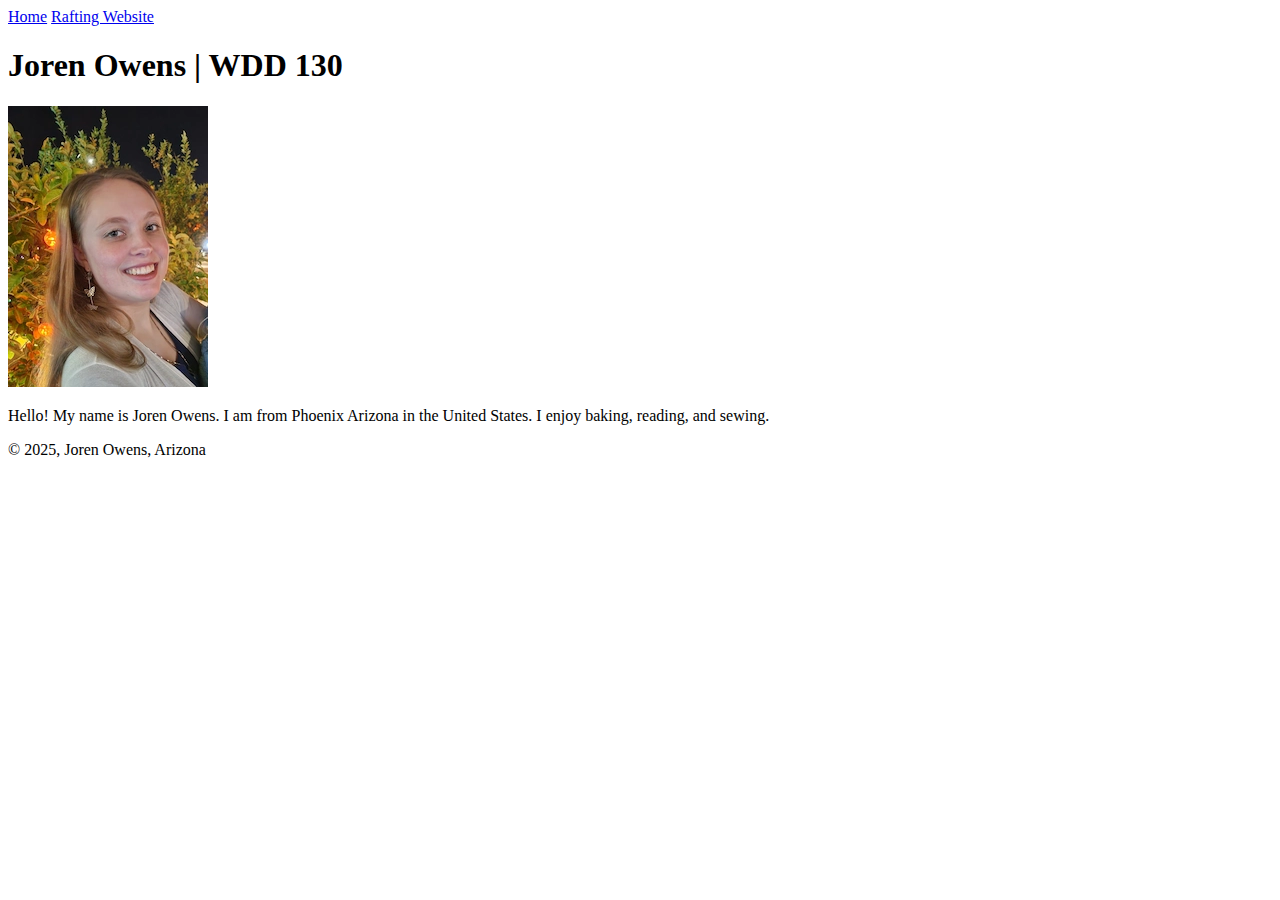
<file: index.html>
<!DOCTYPE html>
<html lang="en-US">
    <head>
        <meta charset="UTF-8">
        <meta name="viewport" content="width=device-width, initial-scale=1.0">
        <title> Joren Owens | WDD 130 </title>
    </head>

    <body>
        <header>
            <nav>
                <a href="#">Home</a>
                <a href="wwr">Rafting Website</a>
            </nav>
        </header>

        <main>
            <h1> Joren Owens | WDD 130 </h1>
            <img src="images/profile.webp" alt="Joren Owens" width="200">
            <p> Hello! My name is Joren Owens. I am from Phoenix Arizona in the United States. I enjoy baking, reading, and sewing.</p>
        </main>

        <footer>
            <p> © 2025, Joren Owens, Arizona </p>
        </footer>
    </body>
</html>
</file>
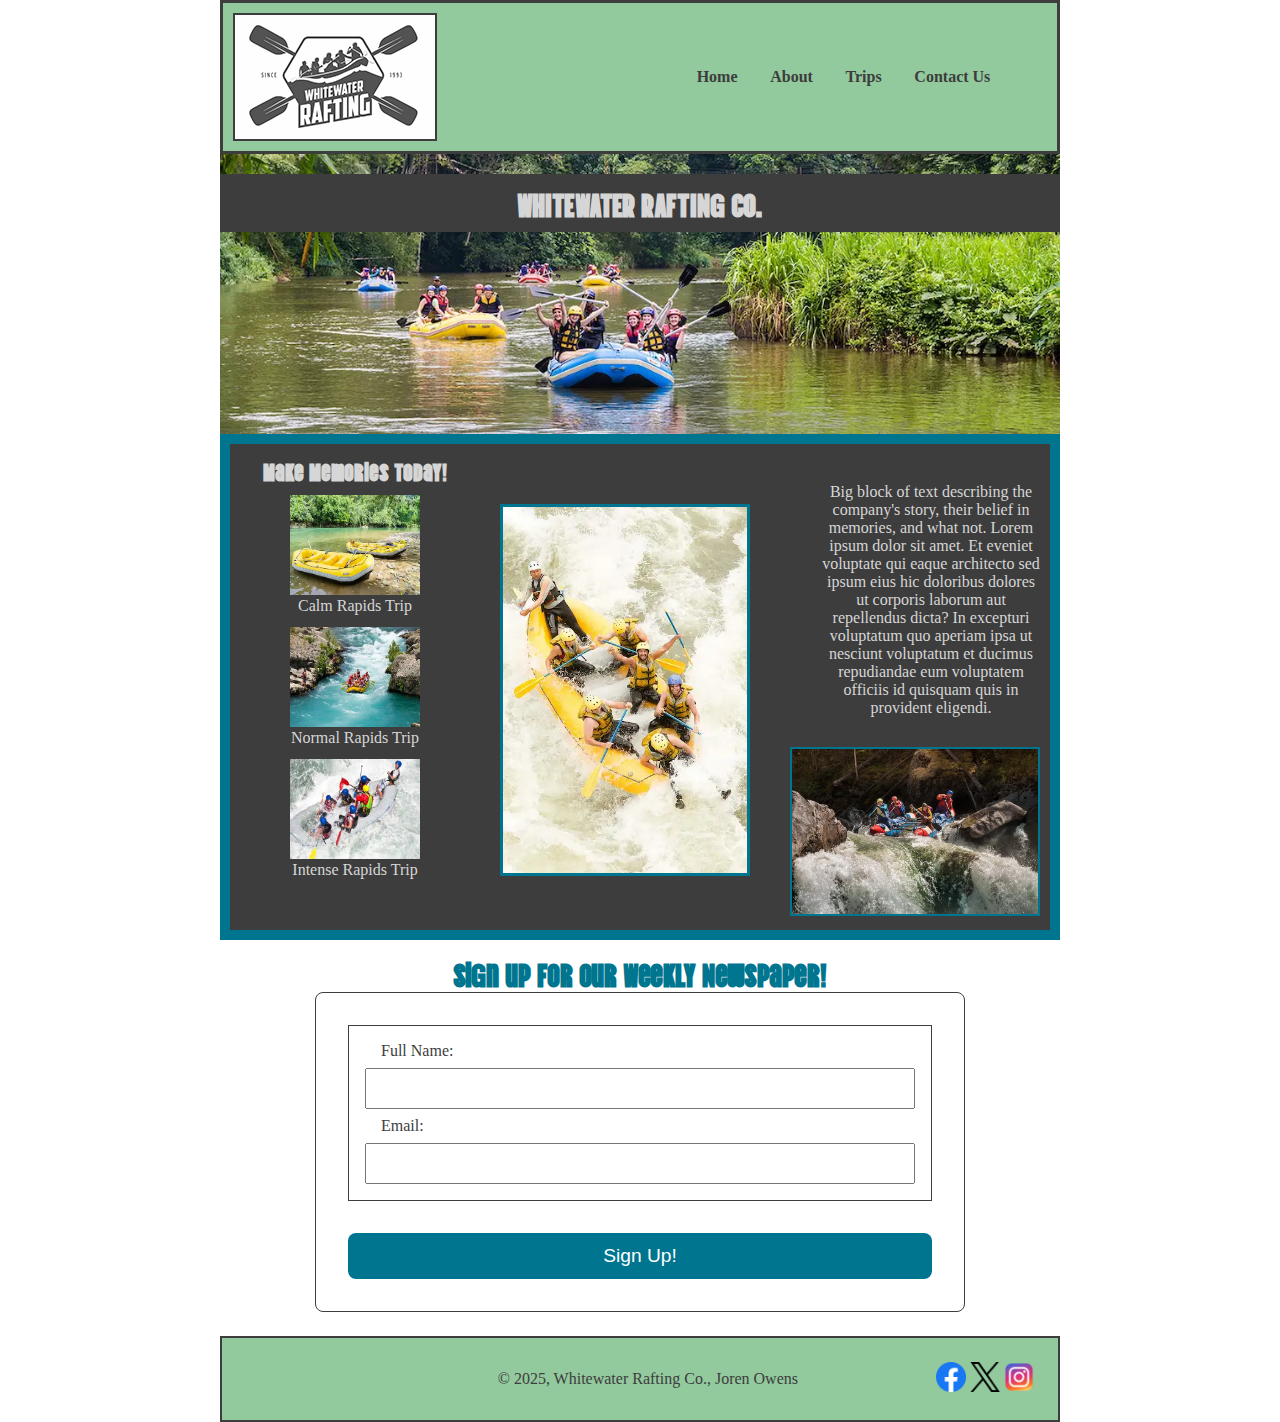
<file: wwr/index.html>
<!DOCTYPE html>
<html lang="en">

    <head>
        <meta charset="UTF-8">
        <meta name="viewport" content="width=device-width, initial-scale=1.0">
        <title>Joren Owens | Whitewater Rafting Home Page</title>
        <meta name="description" content="A Home page for the Whitewater Rafting company's website." >
        <meta name="author" content="Joren Owens" >
        <link rel="stylesheet" href="styles/rafting.css">
        <link rel="preconnect" href="https://fonts.googleapis.com">
        <link rel="preconnect" href="https://fonts.gstatic.com" crossorigin>
        <link href="https://fonts.googleapis.com/css2?family=Tinos:ital,wght@0,400;0,700;1,400;1,700&family=Vina+Sans&display=swap" rel="stylesheet">
    </head>

    <body>
        <header> 
            <img src="images/rafting-logo-image.webp" alt="Whitewater Rafting Company Logo" class = "logo_img">
            
            <nav> 
                <ul class = "navigation">
                    <li><a href="index.html"> Home </a></li>
                    <li><a href="about.html"> About </a></li>
                    <li><a href="trips.html"> Trips </a></li>
                    <li><a href="contact.html"> Contact Us </a></li>
                </ul>
            </nav>
        </header>
    
        <main>
            <div class="hero">
                <img src="images/rafting_hero-img.webp" alt="Whitewater Rafting Background">
                <h1>WHITEWATER RAFTING CO.</h1>
            </div>
            
            <div class = "wrapper">
                <section class="section">
                    <h3> Make Memories Today! </h3>
                    <div class = "trips">
                        <figure>
                            <img src="images/picnic_trip.webp" alt="Calm trip with a picnic">
                            <a href="trips.html">  Calm Rapids Trip  </a>
                        </figure>

                        <figure>
                            <img src="images/normal_trip.webp" alt="Normal difficuly trip">
                            <a href="trips.html"> Normal Rapids Trip </a>
                        </figure>
                    
                        <figure>
                            <img src="images/intense_rapids_trip.webp" alt="Intense Rapids Trip">
                            <a href="trips.html"> Intense Rapids Trip </a>
                        </figure>
                    </div>
                </section>
            
                <section>
                    <img class = "info" src="images/rafting_excitement.webp" alt = "Rafting information image.">
                </section>

                <section>
                    <p class = "text-info"> Big block of text describing the company's story, their belief in memories, and what not. Lorem ipsum dolor sit amet.
                         Et eveniet voluptate qui eaque architecto sed ipsum eius hic doloribus dolores ut corporis laborum aut repellendus dicta? In excepturi 
                         voluptatum quo aperiam ipsa ut nesciunt voluptatum et ducimus repudiandae eum voluptatem officiis id quisquam quis in provident eligendi. </p>
                    <img class="text-info-img" src = "images/rafting_info.webp" alt="excited customers">
                </section> 
            </div>

            <section>
                <h2> Sign up for our Weekly Newspaper! </h2>
                <form>
                    <fieldset>
                        <label for="fullname">Full Name:</label>
                        <input type="text" id="fullname" name="fullname">
                        <label for="useremail">Email:</label>
                        <input type="email" id="useremail" name="useremail">
                    </fieldset>

                    <button type="submit">Sign Up!</button>
                </form>
            </section>
            
        </main>



   

        <footer>
            <p>© 2025, Whitewater Rafting Co., Joren Owens </p>
            <nav class="socialmedia">
                <a href="https://facebook.com">
                    <img src="images/facebook-icon-img.webp" alt="Facebook">
                </a>
                <a href="https://x.com">
                    <img src="images/x-icon-img.webp" alt="X">
                </a>
                <a href="https://instagram.com">
                    <img src="images/instagram-icon-img.webp" alt="Instagram">
                </a>
            </nav>
            
        </footer>
    </body>
</html>
</file>
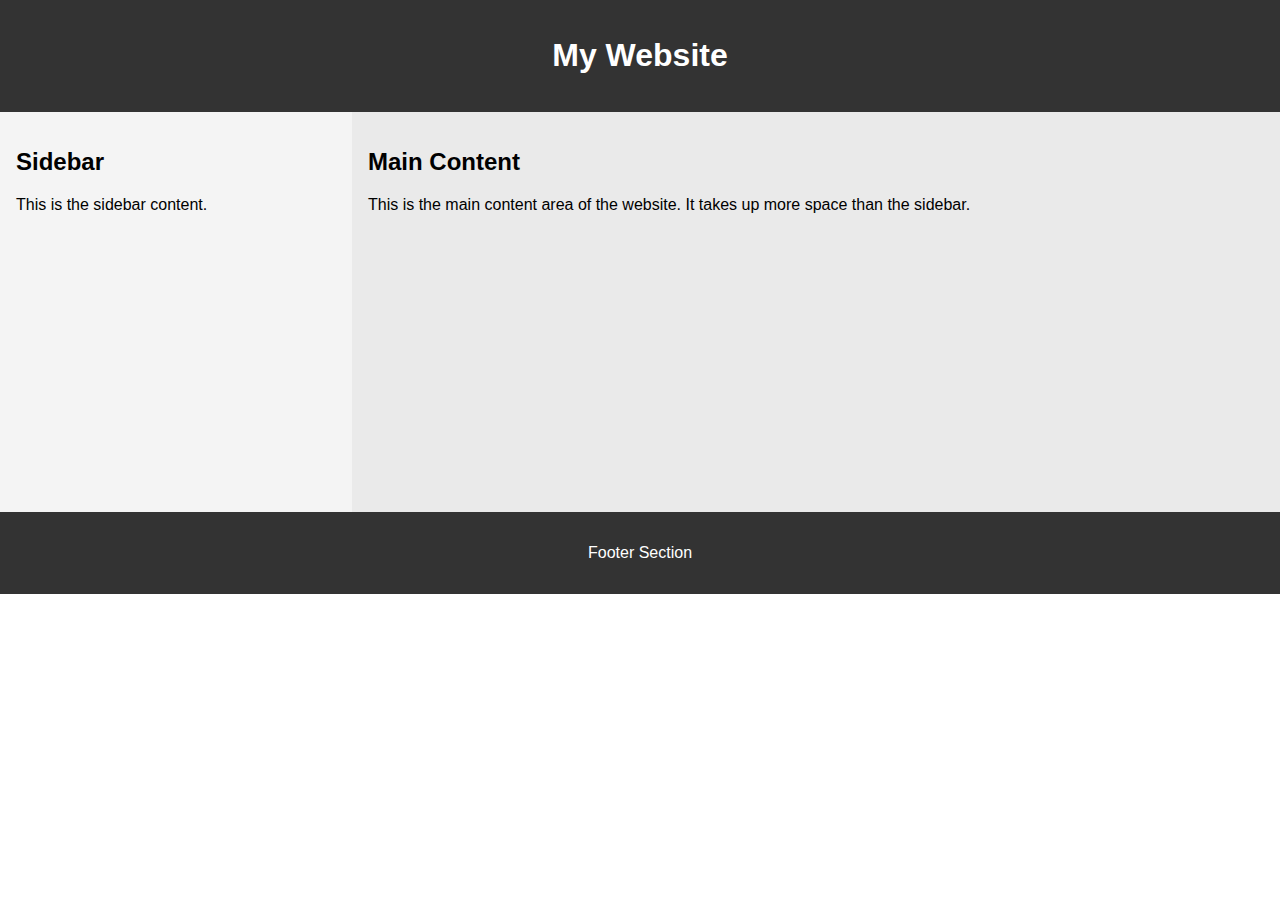
<file: test.html>
<!DOCTYPE html>
<html lang="en">
<head>
  <meta charset="UTF-8">
  <meta name="viewport" content="width=device-width, initial-scale=1.0">
  <title>Two-Column Flex Layout</title>
  <style>
    body {
      margin: 0;
      font-family: Arial, sans-serif;
    }

    header,
    footer {
      background-color: #333;
      color: white;
      text-align: center;
      padding: 1em;
    }

    .container {
      display: flex;
      min-height: 400px;
    }

    aside {
      width: 25%;
      background-color: #f4f4f4;
      padding: 1em;
    }

    main {
      flex-grow: 1;
      background-color: #eaeaea;
      padding: 1em;
    }

    footer {
      background-color: #333;
      padding: 1em;
    }
  </style>
</head>
<body>
  <header>
    <h1>My Website</h1>
  </header>

  <div class="container">
    <aside>
      <h2>Sidebar</h2>
      <p>This is the sidebar content.</p>
    </aside>

    <main>
      <h2>Main Content</h2>
      <p>This is the main content area of the website. It takes up more space than the sidebar.</p>
    </main>
  </div>

  <footer>
    <p>Footer Section</p>
  </footer>
</body>
</html>
</file>
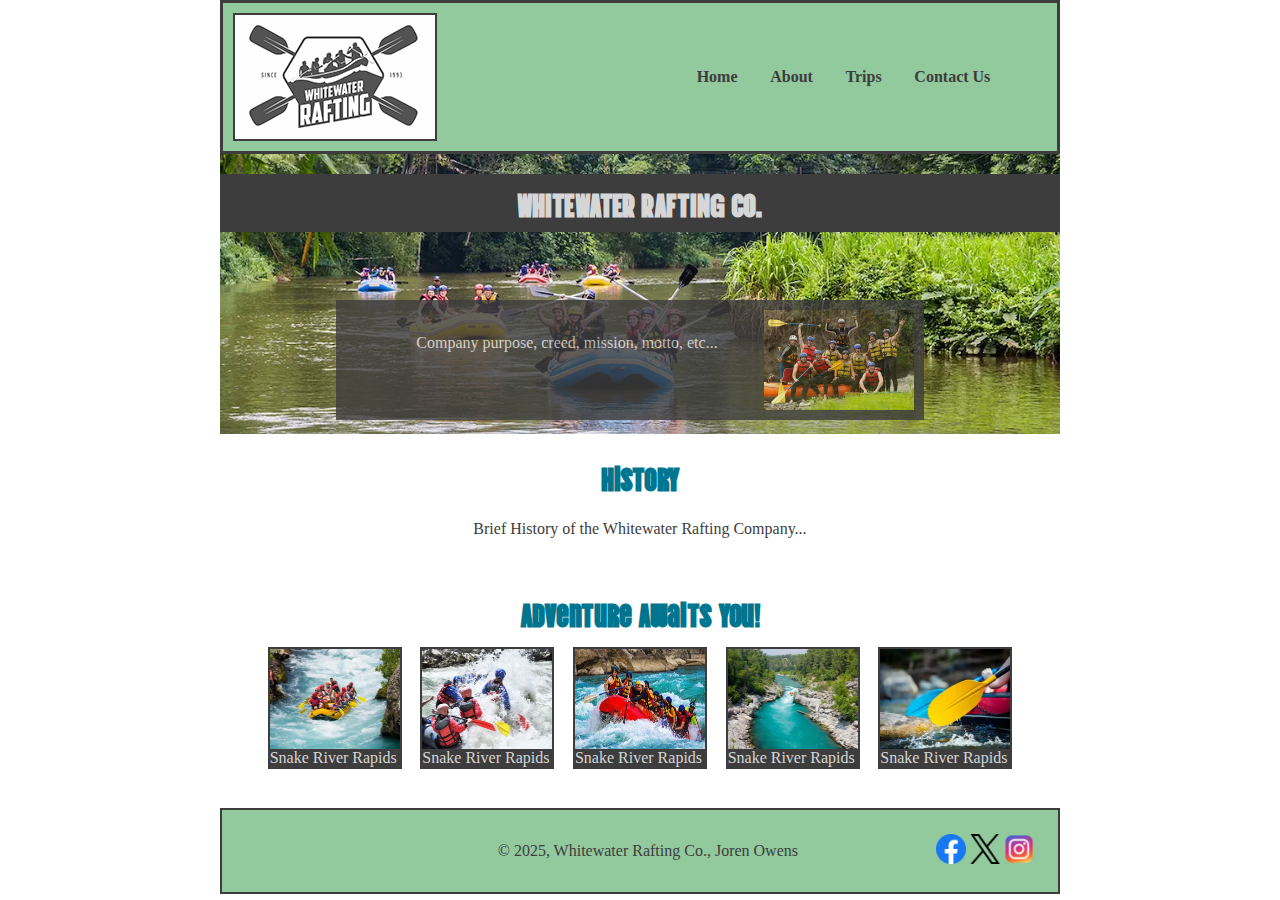
<file: wwr/about.html>
<!DOCTYPE html>
<html lang="en">

    <head>
        <meta charset="UTF-8">
        <meta name="viewport" content="width=device-width, initial-scale=1.0">
        <title>Joren Owens | Whitewater Rafting About Us</title>
        <meta name="description" content="An about page for the Whitewater Rafting company's website." >
        <meta name="author" content="Joren Owens" >
        <link rel="stylesheet" href="styles/rafting.css">
        <link rel="preconnect" href="https://fonts.googleapis.com">
        <link rel="preconnect" href="https://fonts.gstatic.com" crossorigin>
        <link href="https://fonts.googleapis.com/css2?family=Tinos:ital,wght@0,400;0,700;1,400;1,700&family=Vina+Sans&display=swap" rel="stylesheet">
    </head>

    <body>
        <header> 
            <img src="images/rafting-logo-image.webp" alt="Whitewater Rafting Company Logo" class = "logo_img"/>
            
            <nav> 
                <ul class = "navigation">
                    <li><a href="index.html"> Home </a></li>
                    <li><a href="about.html"> About </a></li>
                    <li><a href="trips.html"> Trips </a></li>
                    <li><a href="contact.html"> Contact Us </a></li>
                </ul>
            </nav>
        </header>
    
        <main>
            <div class="hero">
                <img src="images/rafting_hero-img.webp" alt="Whitewater Rafting Background"/>
                <h1>WHITEWATER RAFTING CO.</h1>
                <article>
                    <img src="images/happy-customer-img.webp" alt="Happy Customers Taking a Picture"/>
                    <p> Company purpose, creed, mission, motto, etc... </p>
                </article>
            </div>

            <section class = "history">
                <h2> History </h2>
                <p class = "history-paragraph"> Brief History of the Whitewater Rafting Company...</p>
            </section>

            <section class = "adv">
                <h2> Adventure Awaits You! </h2>
                <div class = "adventure">
                    <figure>
                        <img src="images/wwr-image-1.webp" alt="Whitewater Rafting Example 1"/>
                        <figcaption> Snake River Rapids </figcaption>
                    </figure>

                    <figure>
                        <img src="images/wwr-image-2.webp" alt="Whitewater Rafting Example 2"/>
                        <figcaption> Snake River Rapids </figcaption>
                    </figure>
                    
                    <figure>
                        <img src="images/wwr-image-3.webp" alt="Whitewater Rafting Example 3"/>
                        <figcaption> Snake River Rapids </figcaption>
                    </figure>

                    <figure>
                        <img src="images/wwr-image-4.webp" alt="Whitewater Rafting Example 4"/>
                        <figcaption> Snake River Rapids </figcaption>
                    </figure>
                    
                    <figure>
                        <img src="images/wwr-image-5.webp" alt="Whitewater Rafting Example 5"/>
                        <figcaption> Snake River Rapids </figcaption>
                    </figure>
                </div>
            </section>
        </main>

   

        <footer>
            <p>© 2025, Whitewater Rafting Co., Joren Owens </p>
            <nav class="socialmedia">
                <a href="https://facebook.com">
                    <img src="images/facebook-icon-img.webp" alt="Facebook"/>
                </a>
                <a href="https://x.com">
                    <img src="images/x-icon-img.webp" alt="X"/>
                </a>
                <a href="https://instagram.com">
                    <img src="images/instagram-icon-img.webp" alt="Instagram"/>
                </a>
            </nav>
            
        </footer>
    </body>
</html>
</file>
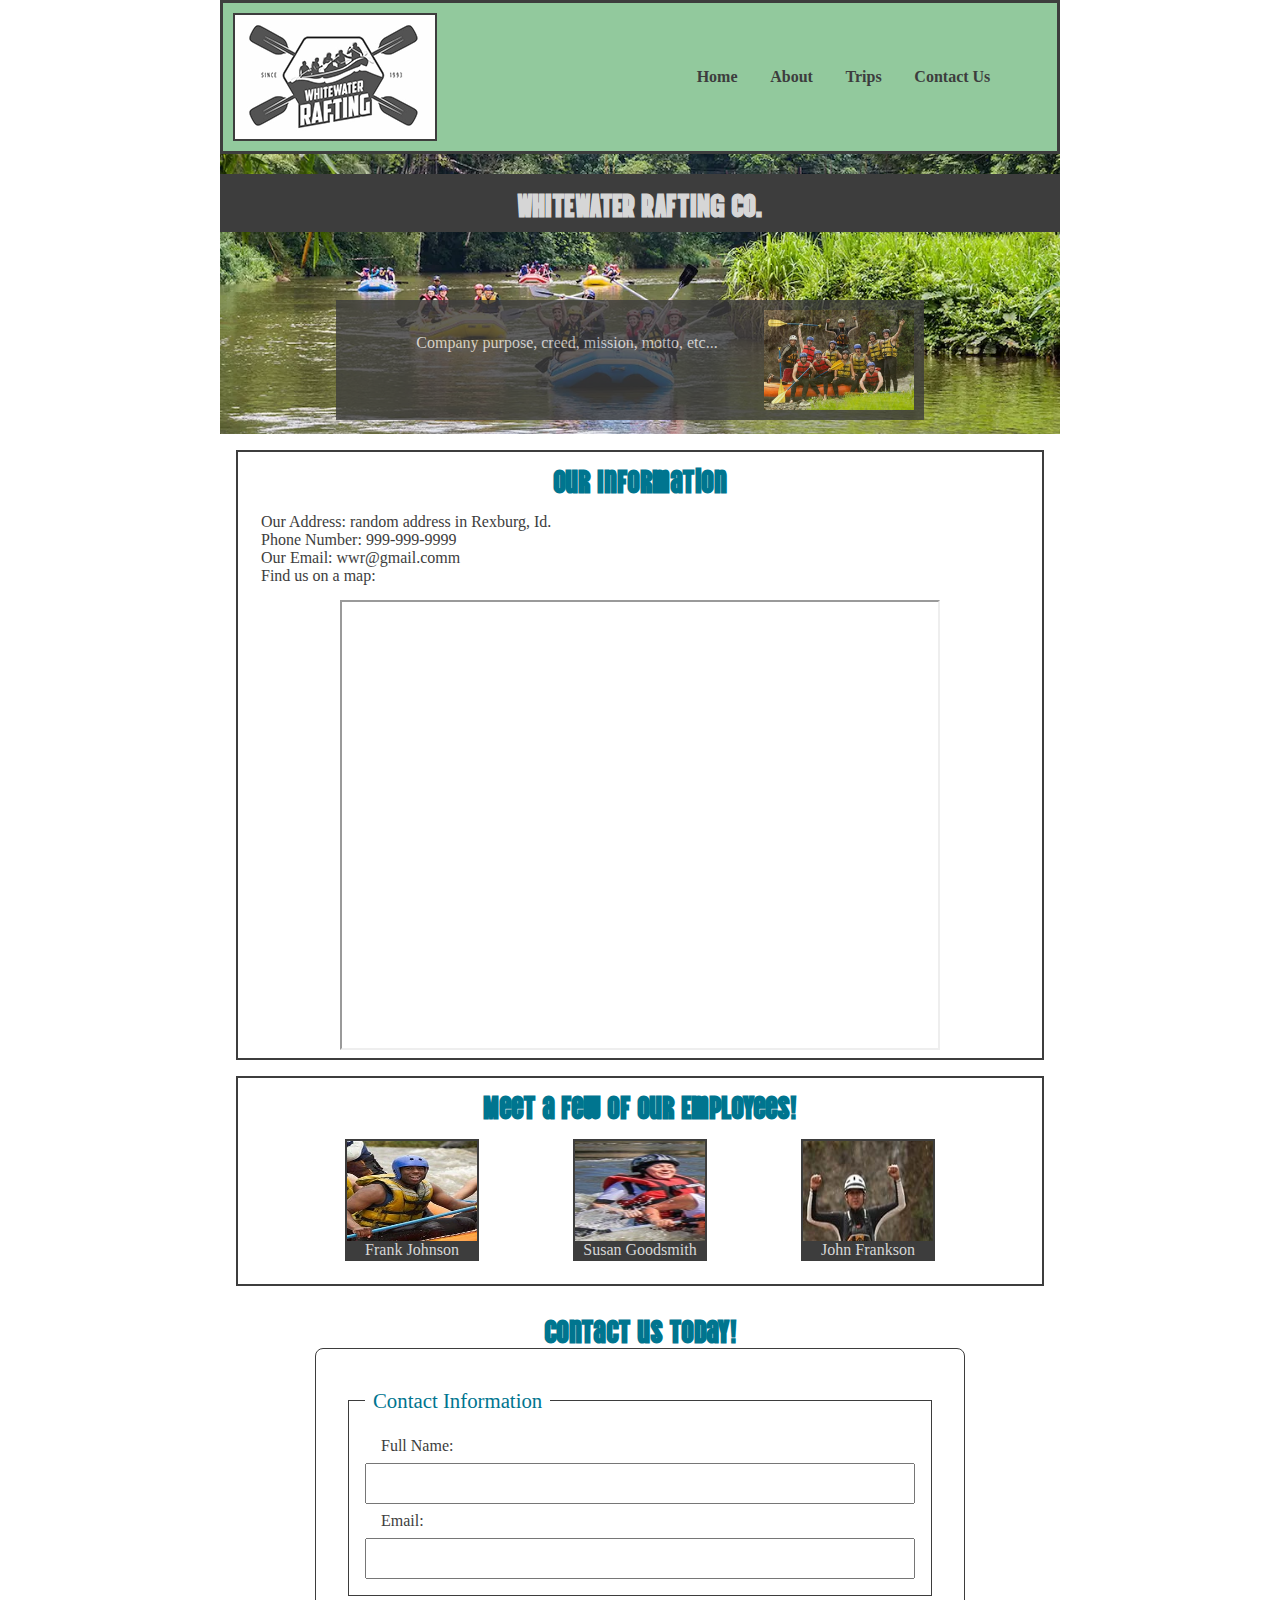
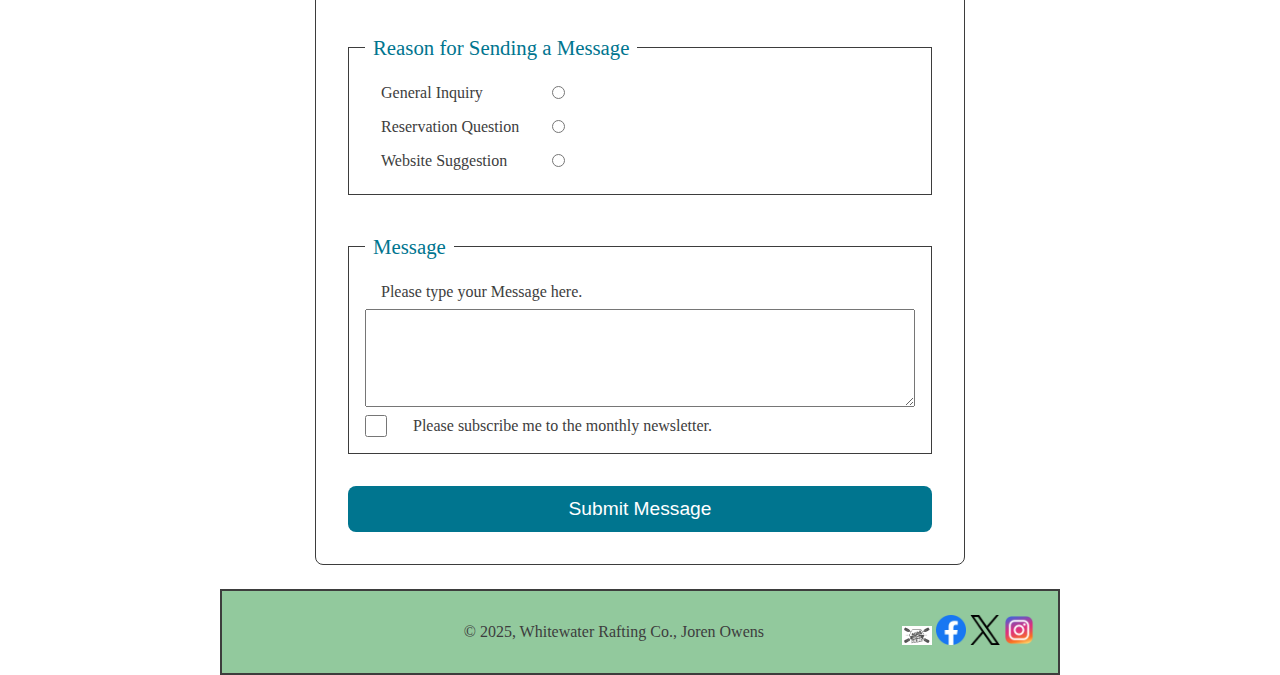
<file: wwr/contact.html>
<!DOCTYPE html>
<html lang="en">

    <head>
        <meta charset="UTF-8">
        <meta name="viewport" content="width=device-width, initial-scale=1.0">
        <title>Joren Owens | Whitewater Rafting Contact Us</title>
        <meta name="description" content="A contact page for the Whitewater Rafting company's website." >
        <meta name="author" content="Joren Owens" >
        <link rel="stylesheet" href="styles/rafting.css">
        <link rel="preconnect" href="https://fonts.googleapis.com">
        <link rel="preconnect" href="https://fonts.gstatic.com" crossorigin>
        <link href="https://fonts.googleapis.com/css2?family=Tinos:ital,wght@0,400;0,700;1,400;1,700&family=Vina+Sans&display=swap" rel="stylesheet">
    </head>

    <body>
        <header> 
            <img src="images/rafting-logo-image.webp" alt="Whitewater Rafting Company Logo" class = "logo_img">
            
            <nav> 
                <ul class = "navigation">
                    <li><a href="index.html"> Home </a></li>
                    <li><a href="about.html"> About </a></li>
                    <li><a href="trips.html"> Trips </a></li>
                    <li><a href="contact.html"> Contact Us </a></li>
                </ul>
            </nav>
        </header>
    
        <main>
            <div class="hero">
                <img src="images/rafting_hero-img.webp" alt="Whitewater Rafting Background">
                <h1>WHITEWATER RAFTING CO.</h1>
                <article>
                    <img src="images/happy-customer-img.webp" alt="Happy Customers Taking a Picture">
                    <p> Company purpose, creed, mission, motto, etc... </p>
                </article>
            </div>

            <section class="section">
                <h2> Our Information </h2>
                <ul class = "contact">
                    <li> Our Address: random address in Rexburg, Id. </li>
                    <li> Phone Number: 999-999-9999 </li>
                    <li> Our Email: wwr@gmail.comm </li>  
                    <li> Find us on a map: </li> 
                </ul>

                <div class="map">
                    <iframe src="https://www.google.com/maps/embed?pb=!1m14!1m12!1m3!1d6845.335654796274!2d-111.81405978637603!3d43.83283561414204!2m3!1f0!2f0!3f0!3m2!1i1024!2i768!4f13.1!5e0!3m2!1sen!2sus!4v1749171961267!5m2!1sen!2sus" 
                    width="600" height="450"  allowfullscreen="" loading="lazy" referrerpolicy="no-referrer-when-downgrade"></iframe>

                </div>
            </section>

            <section class = "section">
                <h2> Meet a few of our Employees! </h2>
                <div class = "employees">
                    <figure>
                        <img src="images/Employee1.webp" alt="Happy Employee 1">
                        <figcaption> Frank Johnson </figcaption>
                    </figure>

                    <figure>
                        <img src="images/Employee2.webp" alt="Happy Employee 2">
                        <figcaption> Susan Goodsmith </figcaption>
                    </figure>
                    
                    <figure>
                        <img src="images/Employee3.webp" alt="Happy Employee 3">
                        <figcaption> John Frankson </figcaption>
                    </figure>
                </div>
            </section>

            <section>
                <h2> Contact us today! </h2>
                <form>
                    <fieldset>
                        <legend> Contact Information </legend>
                        <label for="fullname">Full Name:</label>
                        <input type="text" id="fullname" name="fullname">
                        <label for="useremail">Email:</label>
                        <input type="email" id="useremail" name="useremail">
                    </fieldset>

                    <fieldset>
                        <legend>Reason for Sending a Message</legend>

                        <div class="radio-option">
                            <label for="genquestion">General Inquiry</label>
                            <input type="radio" id="genquestion" name="reason" value="general">
                        </div>

                        <div class="radio-option">
                            <label for="resquestion">Reservation Question</label>
                            <input type="radio" id="resquestion" name="reason" value="reservation">
                        </div>

                        <div class="radio-option">
                            <label for="websuggestion">Website Suggestion</label>
                            <input type="radio" id="websuggestion" name="reason" value="suggestion">
                        </div>
                    </fieldset>

                    <fieldset>
                        <legend> Message </legend>
                        <label for="feedback">Please type your Message here. </label>
                        <textarea id="feedback" name="feedback" rows="4" placeholder=""></textarea>
                        <div class="subscribe">
                            <input type="checkbox" id="subscribe" name="subscribe">
                            <label for="subscribe">Please subscribe me to the monthly newsletter.</label>
                        </div>
                    </fieldset>

                    <button type="submit">Submit Message</button>
                </form>
            </section>
        </main>

   

        <footer>
            <p>© 2025, Whitewater Rafting Co., Joren Owens </p>
            <nav class="socialmedia">
                <a href="https://app.moqups.com/A96tbU2ss153JZxP5NGVFPNJPRfXLV2e/view/page/ad64222d5" >
                    <img src="images/rafting-logo-image.webp" alt="wireframe">
                </a>
                <a href="https://facebook.com">
                    <img src="images/facebook-icon-img.webp" alt="Facebook">
                </a>
                <a href="https://x.com">
                    <img src="images/x-icon-img.webp" alt="X">
                </a>
                <a href="https://instagram.com">
                    <img src="images/instagram-icon-img.webp" alt="Instagram">
                </a>
            </nav>
            
        </footer>
    </body>
</html>
</file>
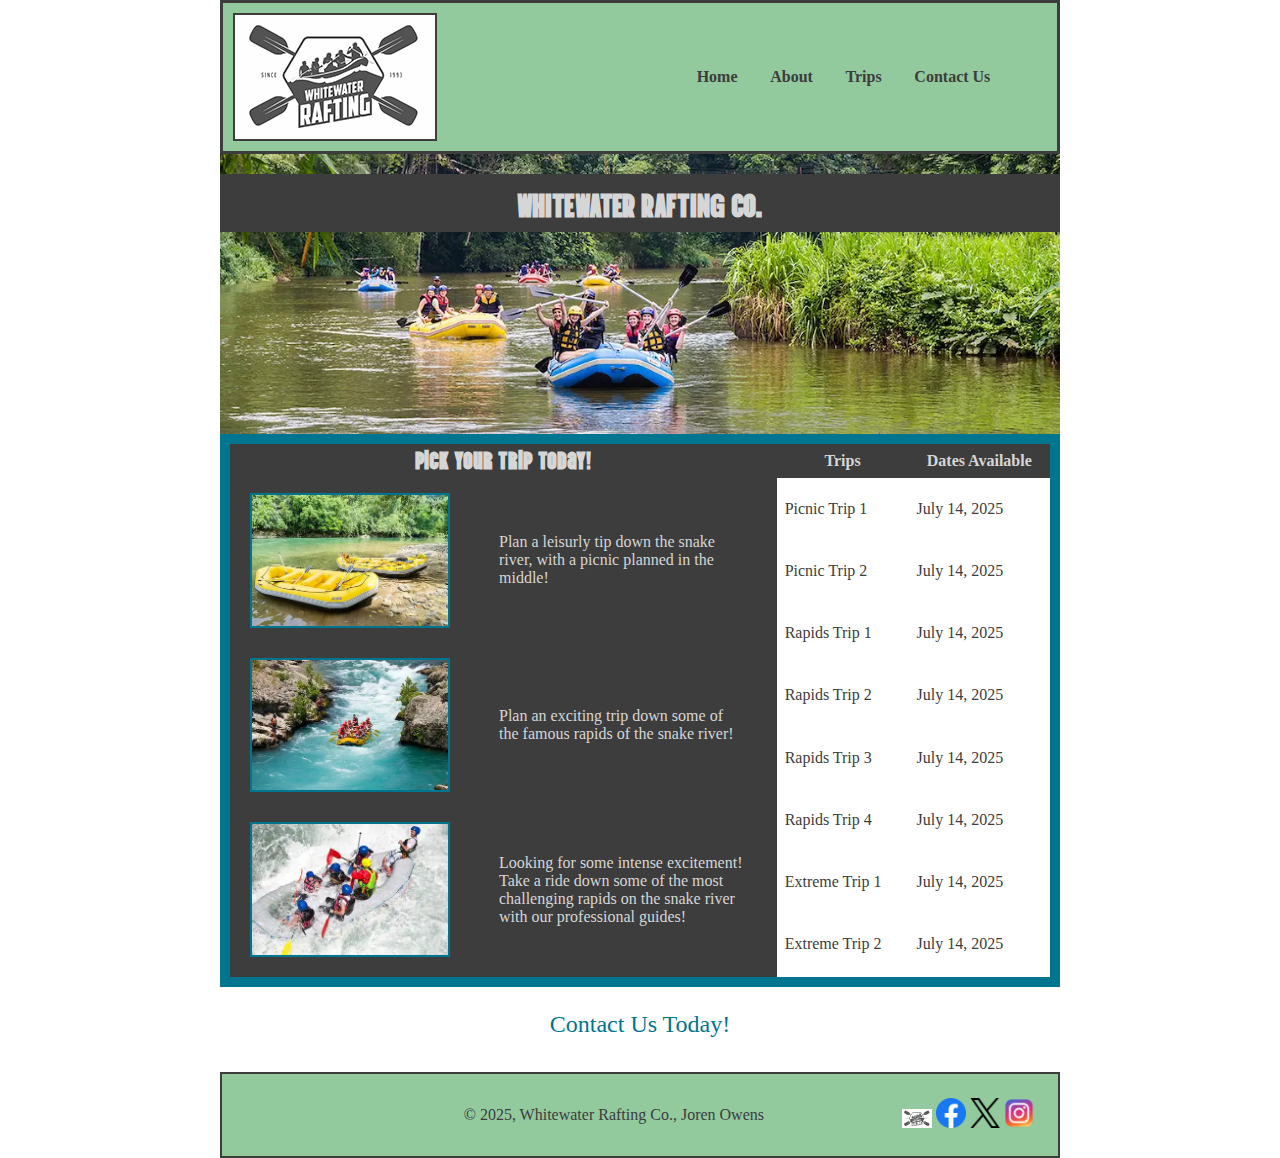
<file: wwr/trips.html>
<!DOCTYPE html>
<html lang="en">

    <head>
        <meta charset="UTF-8">
        <meta name="viewport" content="width=device-width, initial-scale=1.0">
        <title>Joren Owens | Whitewater Rafting Trips</title>
        <meta name="description" content="A trip planning page for the Whitewater Rafting company's website." >
        <meta name="author" content="Joren Owens" >
        <link rel="stylesheet" href="styles/rafting.css">
        <link rel="preconnect" href="https://fonts.googleapis.com">
        <link rel="preconnect" href="https://fonts.gstatic.com" crossorigin>
        <link href="https://fonts.googleapis.com/css2?family=Tinos:ital,wght@0,400;0,700;1,400;1,700&family=Vina+Sans&display=swap" rel="stylesheet">
    </head>

    <body>
        <header> 
            <img src="images/rafting-logo-image.webp" alt="Whitewater Rafting Company Logo" class = "logo_img">
            
            <nav> 
                <ul class = "navigation">
                    <li><a href="index.html"> Home </a></li>
                    <li><a href="about.html"> About </a></li>
                    <li><a href="trips.html"> Trips </a></li>
                    <li><a href="contact.html"> Contact Us </a></li>
                </ul>
            </nav>
        </header>
    
        <main>
            <div class="hero">
                <img src="images/rafting_hero-img.webp" alt="Whitewater Rafting Background">
                <h1>WHITEWATER RAFTING CO.</h1>
            </div>

             <div class = "wrapper-1">
                <section>
                    <h3> Pick Your Trip Today! </h3>
                    <div class = "plan">
                        <figure>
                            <img src="images/picnic_trip.webp" alt="Calm trip with a picnic">
                            <p> Plan a leisurly tip down the snake river, with a picnic planned in the middle! </p>
                        </figure>

                        <figure>
                            <img src="images/normal_trip.webp" alt="Normal difficuly trip">
                            <p> Plan an exciting trip down some of the famous rapids of the snake river!</p>
                        </figure>
                    
                        <figure>
                            <img src="images/intense_rapids_trip.webp" alt="Intense Rapids Trip">
                            <p> Looking for some intense excitement! Take a ride down some of the most challenging rapids on the 
                                snake river with our professional guides!</p>
                        </figure>
                    </div>
                </section>
                    
                <table>
                    <thead>
                        <tr>
                            <th>Trips</th>
                            <th>Dates Available</th>
                        </tr>
                    </thead>
                    <tbody>
                        <tr>
                            <td>Picnic Trip 1</td>
                            <td> July 14, 2025 </td>
                        </tr>
                        <tr>
                            <td>Picnic Trip 2</td>
                            <td>July 14, 2025</td>
                        </tr>
                        <tr>
                            <td> Rapids Trip 1 </td>
                            <td>July 14, 2025</td>
                        </tr>
                        <tr>
                            <td>Rapids Trip 2</td>
                            <td>July 14, 2025</td>
                        </tr>
                        <tr>
                            <td>Rapids Trip 3</td>
                            <td>July 14, 2025</td>
                        </tr>
                        <tr>
                            <td>Rapids Trip 4</td>
                            <td>July 14, 2025</td>
                        </tr>
                        <tr>
                            <td>Extreme Trip 1</td>
                            <td>July 14, 2025</td>
                        </tr>
                        <tr>
                            <td>Extreme Trip 2</td>
                            <td>July 14, 2025</td>
                        </tr>
                    </tbody>
                </table> 
            </div>

            <section  class = "contact-link">
                <a href="contact.html"> Contact Us Today! </a>
            </section>
        </main>

   

        <footer>
            <p>© 2025, Whitewater Rafting Co., Joren Owens </p>
            <nav class="socialmedia">
                <a href="images/trips-wireframe.webp" >
                    <img src="images/rafting-logo-image.webp" alt="wireframe">
                </a>
                <a href="https://facebook.com">
                    <img src="images/facebook-icon-img.webp" alt="Facebook">
                </a>
                <a href="https://x.com">
                    <img src="images/x-icon-img.webp" alt="X">
                </a>
                <a href="https://instagram.com">
                    <img src="images/instagram-icon-img.webp" alt="Instagram">
                </a>
            </nav>
            
        </footer>
    </body>
</html>
</file>
<file: wwr/styles/rafting.css>
:root{
    --primary-color: #00758f;    /* Cerulean */
    --secondary-color:  #3D3D3D; /* Vivid Sky Blue */
    --accent1-color: #92C99D;    /* Davy's Grey */
    --accent2-color: #D6D6D6;     /* Emerald */
    --heading-font: "Vina Sans", sans-serif;
    --body-font: "Tinos", serif;
}

*{
    margin: 0;
    padding: 0;
    box-sizing: border-box;
}


header{
  background-color: var(--accent1-color);
  border: 3px solid var(--secondary-color);
  padding: 10px;
  display: grid;
  grid-template-columns: 1fr 1fr ;
  align-items: center;
}

.logo_img{
  border: 2px solid var(--secondary-color);
}

.navigation{
  display: flex;
  justify-content: space-evenly;
	flex-wrap: wrap;
	padding: 0;
  list-style: none;
}

.navigation a{
  font-family: var(--body-font);
  color: var(--secondary-color);
  text-decoration: none;
  font-weight: bold;
  }

body{
    font-family: var(--body-font);
    color: var(--secondary-color);
}

header, main, footer {
  width: 840px;
  margin: 0 auto;
}

.section{
  border: 2px solid var(--secondary-color);

}

h2{
  display: grid;
  justify-content: center;
  align-items: center;
}

.history-paragraph{
  display: grid;
  justify-content: center;
  align-items: center;
}

.contact{
  list-style: None;
  font-family: var(--body-font);
  color: var(--secondary-color);
  padding: 15px;
  
}

.map{
  display: flex;
  justify-content: center;
  align-items: center;
}

h1, h2 {
  font-family: var(--heading-font);
  color: var(--primary-color);
  font-size: xx-large;
}

h3 {
  font-family: var(--heading-font);
  color: var(--accent2-color);
  font-size: x-large;
  text-align: center;
}

nav, p, section, article {
  margin: 16px;
  padding: 8px;
}

.socialmedia a {
    text-decoration: none;
    
}

.socialmedia img{
  width: 30px;
  height: auto;

}

.hero {
  position: relative;
}

.hero img {
    display: block;
    width: 100%;
    height: auto;
}

h1 {
  position: absolute;
  top: 20px;
  width: 100%;
  padding: 10px;
  text-align: center;
  opacity: 1.0;
  background-color: var(--secondary-color);
  color: var(--accent2-color); 
}

article {
  position: absolute;
  top: 130px;
  left: 100px;
  width: 70%;
  padding: 10px;
  text-align: center;
  opacity: 0.8;
  background-color: var(--secondary-color);
  color: var(--accent2-color); 
}

.hero article img {
  float: right;
  width: 150px;
}

.adventure figure{
  border: 2px solid var(--secondary-color);
  background-color: var(--secondary-color);
  color:var(--accent2-color);
  display: flex;
  flex-flow: column;
}

.adventure img{
  width:130px;
  height: 100px;
}

.adventure{
  display: flex;
  justify-content: space-evenly;
  align-items: center;
  flex-wrap: wrap;
  gap: 10px;
  padding: 15px;

}

.employees{
  display: flex;
  justify-content: space-evenly;
  align-items: center;
  flex-wrap: wrap;
  gap: 10px;
  padding: 15px;

}

.employees figure{
  border: 2px solid var(--secondary-color);
  background-color: var(--secondary-color);
  color:var(--accent2-color);
  display: flex;
  flex-flow: column;
}

.employees figcaption{
  display: flex;
  justify-content: center;
}

.employees img{
  width:130px;
  height: 100px;
}
form{
  width: 650px;
  margin: 0 auto;
  padding: 1rem;
  border: 1px solid var(--secondary-color);
  border-radius: 0.5rem;
  background-color: #ffffff;
  font-family: var(--body-font);
  display: grid;
}

fieldset {
  display: grid;
  grid-gap: .5rem;
  margin: 1rem;
  border: 1px solid var(--secondary-color);
  padding: 1rem;
}

legend {
  padding: 0.5rem;
  color: var(--primary-color);
  font-size: 1.3em;
}

label {
  text-align: left;
  padding-left: 1rem;
}

.radio-option{
  display: flex;
  justify-content: space-between;
  align-items: center;
  max-width: 200px;
  margin-bottom: 8px;
}

input, select, textarea {
  padding: 0.5rem;
  font-size: 1.1rem;
}

.subscribe{
  display: flex;
  align-items: center;
  gap: 10px; 

}

input[type="checkbox"] {
  width: 22px;
  height: 22px;
  vertical-align: bottom;
}

button {
  margin: 1rem;
  background-color: var(--primary-color);
  color: #ffffff;
  border: none;
  border-radius: .5rem;
  padding: .75rem;
  font-size: 1.2rem;
}

button:hover {
  background-color: var(--accent1-color);
}

.wrapper {
  display: grid;
  grid-template-columns: 250px 300px 300px;
  align-items:start;
  margin: 10px;
  padding: 0;
  outline: 10px solid var(--primary-color);
  background-color: var(--secondary-color);
  
}

.wrapper section {
  margin: 10px;
  padding: 0;
  box-sizing: border-box;
}

.wrapper section:nth-of-type(1) {
  grid-column: 1;
  
}

.wrapper section:nth-of-type(2) {
  grid-column: 2;
  margin-top: 50px;

}

.wrapper section:nth-of-type(3) {
  grid-column: 3;
  
}

.info {
  margin-top: 20px;
  margin: 10px;
  width:250px;
  height: auto; 
  background-color: var(--secondary-color);
  border: 3px solid var(--primary-color);

}

.text-info {
  width: 250px;
  padding: 13.5px;
  text-align: center;
  background-color: var(--secondary-color);
  color: var(--accent2-color); 
  font-size: medium;
}

.text-info-img{
  width: 250px;
  height: auto;
  text-align: center;
  background-color: var(--secondary-color);
  color: var(--accent2-color); 
  border: 2px solid var(--primary-color);
}

.trips figure {
  display: flex;
  flex-direction: column;
  align-items: center;
}

.trips{
  display: flex;
  flex-direction: column;
  justify-content: space-between;
  align-items: center;
  flex-wrap: wrap;
  gap: 10px;
  padding: 10px;
}

.trips a{
  border: 2px solid var(--secondary-color);
  background-color: var(--secondary-color);
  color:var(--accent2-color);
  text-decoration: none;
  display: flex;
  flex-flow: column;
}

.trips figcaption{
  display: flex;
  justify-content: center;
}

.trips img{
  width:130px;
  height: 100px;
} 

.wrapper-1 {
  display: grid;
  grid-template-columns: 2fr 1fr ;
  align-items:start;
  margin: 10px;
  padding: 0;
  outline: 10px solid var(--primary-color);
  
}

.wrapper-1 section {
  grid-column: 1;
  margin: 0;
  padding: 0;
  background-color: var(--secondary-color);
}

.wrapper-1 table{
  grid-column: 2;
  margin: 0px;
  width: 100%; 
  height: 531.5px;         
  box-sizing: border-box; 
  border-collapse: collapse;
}

.wrapper-1 thead{
  background-color: var(--secondary-color);
  color: var(--accent2-color)
}

.wrapper-1 th, .wrapper-1 td {
  padding: 8px;
  word-break: break-word; 
}


.plan{
  display: flex;
  align-items: center;
  flex-direction: row;
  flex-wrap: wrap;
  gap: 10px;
  padding: 10px;
}

.plan figure {
  display: flex;
  align-items: center; 
  gap: 15px;
  margin: 0;
}

.plan img{
  width: 200px;
  height: auto;
  border: 2px solid var(--primary-color);
  margin: 10px;

}

.plan p{
  background-color: var(--secondary-color);
  color:var(--accent2-color);
  text-decoration: none;
  display: flex;
}

.contact-link a{
  text-decoration: none;
  font: var(--heading-font);
  font-size: x-large;
  color:var(--primary-color);
  display: flex;
  justify-content: center;
  padding: 10px;
}

footer{
  display: flex;
  justify-content:right;
  align-items: center;
  gap: 90px;
  background-color: var(--accent1-color);
  border: 2px solid var(--secondary-color);
 
}
</file>
